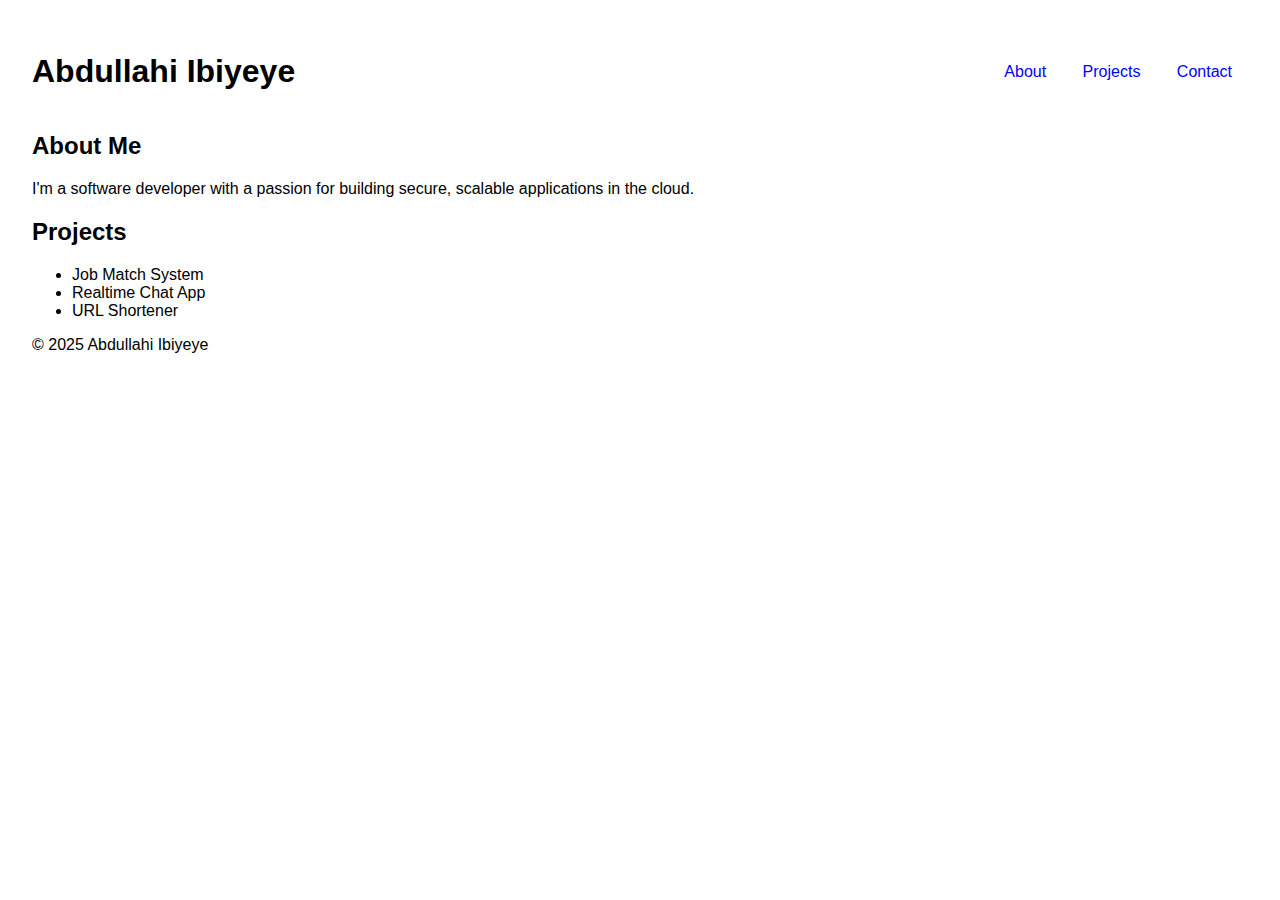
<file: index.html>
<!DOCTYPE html>
<html lang="en">
<head>
  <meta charset="UTF-8" />
  <meta name="viewport" content="width=device-width, initial-scale=1.0" />
  <title>Abdullahi Ibiyeye - Resume</title>
  <link rel="stylesheet" href="style.css" />
</head>
<body>
  <header>
    <h1>Abdullahi Ibiyeye</h1>
    <nav>
      <a href="#about">About</a>
      <a href="#projects">Projects</a>
      <a href="contact.html">Contact</a>
    </nav>
  </header>

  <section id="about">
    <h2>About Me</h2>
    <p>I'm a software developer with a passion for building secure, scalable applications in the cloud.</p>
  </section>

  <section id="projects">
    <h2>Projects</h2>
    <ul>
      <li>Job Match System</li>
      <li>Realtime Chat App</li>
      <li>URL Shortener</li>
    </ul>
  </section>

  <footer>
    <p>&copy; 2025 Abdullahi Ibiyeye</p>
  </footer>
</body>
</html>
</file>
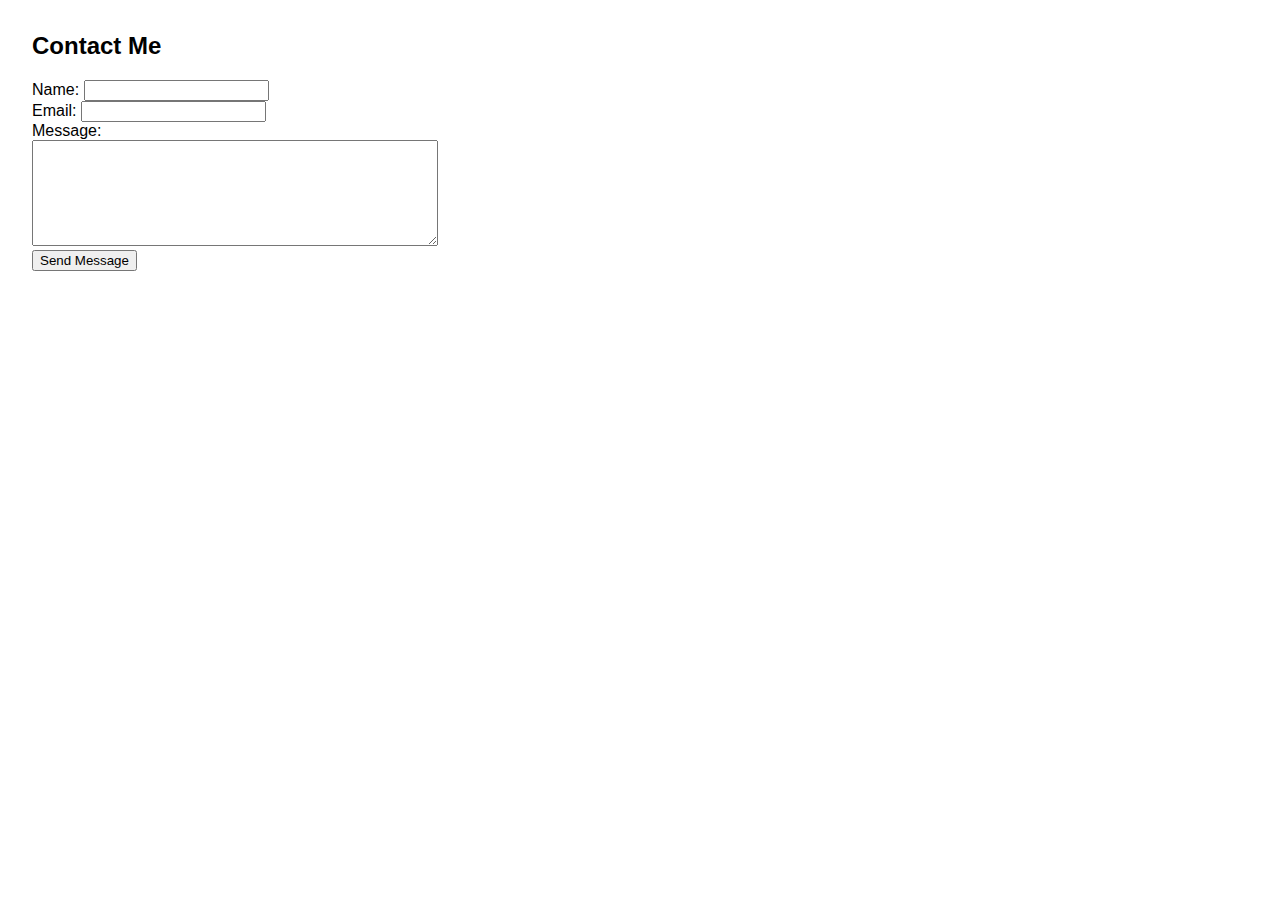
<file: contact.html>
<!DOCTYPE html>
<html lang="en">
<head>
  <meta charset="UTF-8" />
  <title>Contact Me</title>
  <link rel="stylesheet" href="style.css" />
</head>
<body>
  <h2>Contact Me</h2>
  <form id="contact-form">
    <label>Name: <input type="text" name="name" required /></label><br />
    <label>Email: <input type="email" name="email" required /></label><br />
    <label>Message:<br />
      <textarea name="message" required></textarea>
    </label><br />
    <button type="submit">Send Message</button>
  </form>
  <script src="scripts/contact.js"></script>
</body>
</html>
</file>
<file: style.css>
body {
    font-family: sans-serif;
    margin: 2rem;
  }
  
  header {
    display: flex;
    justify-content: space-between;
    align-items: center;
  }
  
  nav a {
    margin: 0 1rem;
    text-decoration: none;
    color: blue;
  }
  
  form {
    max-width: 400px;
  }
  
  textarea {
    width: 100%;
    height: 100px;
  }
</file>
